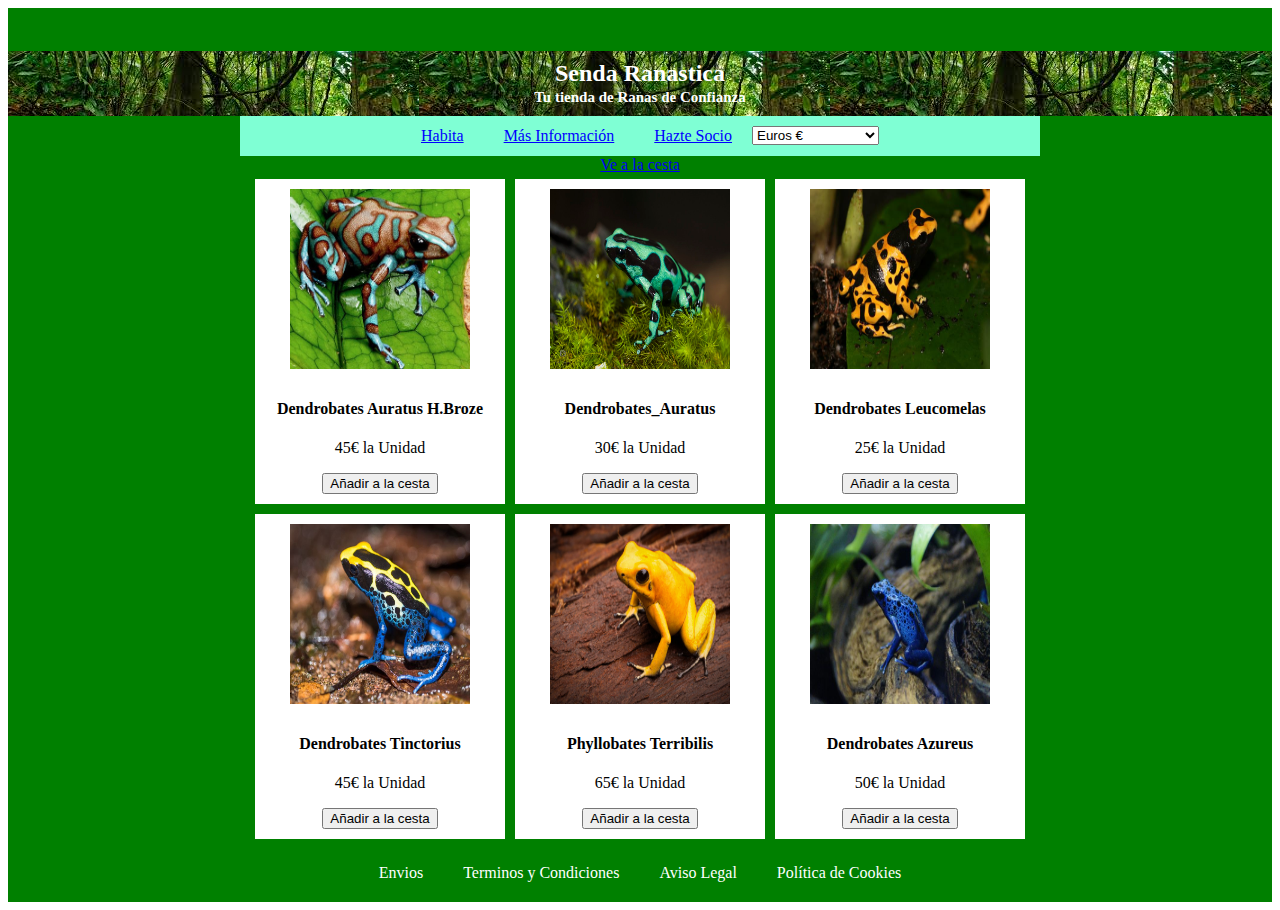
<file: index.html>
<html>
<head>
	<meta charset="utf-8">
	<meta name="viewport" content="width=device-width, initial-scale=1">
	<title></title>
    <link rel="stylesheet" href="style.css">
    
</head>

<body>
    
	<div class="general">
        <h1>
        
        </h1>
		<div class="caja1">
			<h2>Senda Ranastica</h2>
			<p class="subtitulo">Tu tienda de Ranas de Confianza</p>

		</div>
        <div class="general2"> 

            <div class="caja2">
                <p class="parrafo">Habita</p>
                <p class="parrafo">Más Información</p>
                <p class="parrafo">Hazte Socio</p>
                <p><div id ="cesta" class="oculto">Cesta: 0</div></p>
                <select id="divisa" name="select">
                    <option value="euro" selected>Euros €</option>
                    <option value="dolar">Dolars $</option>
                    <option value="mxn">Pesos Mexicanos</option>
                </select>
            </div>
            <div>
                <a href="cesta.html">Ve a la cesta</a>
            </div>
            <div class="caja3">

                <div class="subcaja">
                    <div class="rana">
                        
                        <img class="imagen" src="images/D.AuratusHighlandBronze.jpg">
                        <h4>Dendrobates Auratus H.Broze</h4>
                        <p>45€ la Unidad
                            <p>
                            <button id="BrozeCesta" class="compra">Añadir a la cesta
                                </button>
                            </p>
                        </p>
                       
                    </div>
                    <div class="rana">
                        <img class="imagen" src="images/Dendrobates_Auratus.jpg">
                        <h4>Dendrobates_Auratus</h4>
                        <p>30€ la Unidad</p>
                        <p>
                            <button id="AuratusCesta" class="compra">Añadir a la cesta
                                </button>
                            </p>
                    </div>
                     <div class="rana">
                        <img class="imagen" src="images/Dendrobates_leucomelas.jpg">
                        <h4>Dendrobates Leucomelas</h4>
                        <p>25€ la Unidad</p>
                        <p>
                            <button id="BrozeCesta" class="compra">Añadir a la cesta
                                </button>
                        </p>
                    </div>

                </div>

                    
                <div class="subcaja">

                    <div class="rana">
                        <img class="imagen" src="images/Dendrobates_Tinctorius.jpg">
                        <h4>Dendrobates Tinctorius</h4>
                        <p>45€ la Unidad</p>
                        <p>
                            <button id="BrozeCesta" class="compra">Añadir a la cesta
                                </button>
                        </p>
                    </div>

                    <div class="rana">
                        <img class="imagen" src="images/Phyllobates_terribilis.jpg">
                        <h4>Phyllobates Terribilis</h4>
                        <p>65€ la Unidad</p>
                        <p>
                            <button id="BrozeCesta" class="compra">Añadir a la cesta
                                </button>
                        </p>
                    </div>

                    <div class="rana">
                        <img class="imagen" src="images/Dendrobates_Azureus.jpg">
                        <h4>Dendrobates Azureus</h4>
                        <p>50€ la Unidad</p>
                        <p>
                            <button id="Dendrobates" class="compra">Añadir a la cesta
                                </button>
                        </p>
                    </div>

                </div>
        </div>
    </div>

		<footer>
			<p class="footer1">Envios</p>
			<p class="footer1">Terminos y Condiciones</p>
			<p class="footer1">Aviso Legal</p>
			<p class="footer1">Política de Cookies</p>
		</footer>

	</div>

    <script src="scripts/script.js"></script>
</body>
</html>
</file>
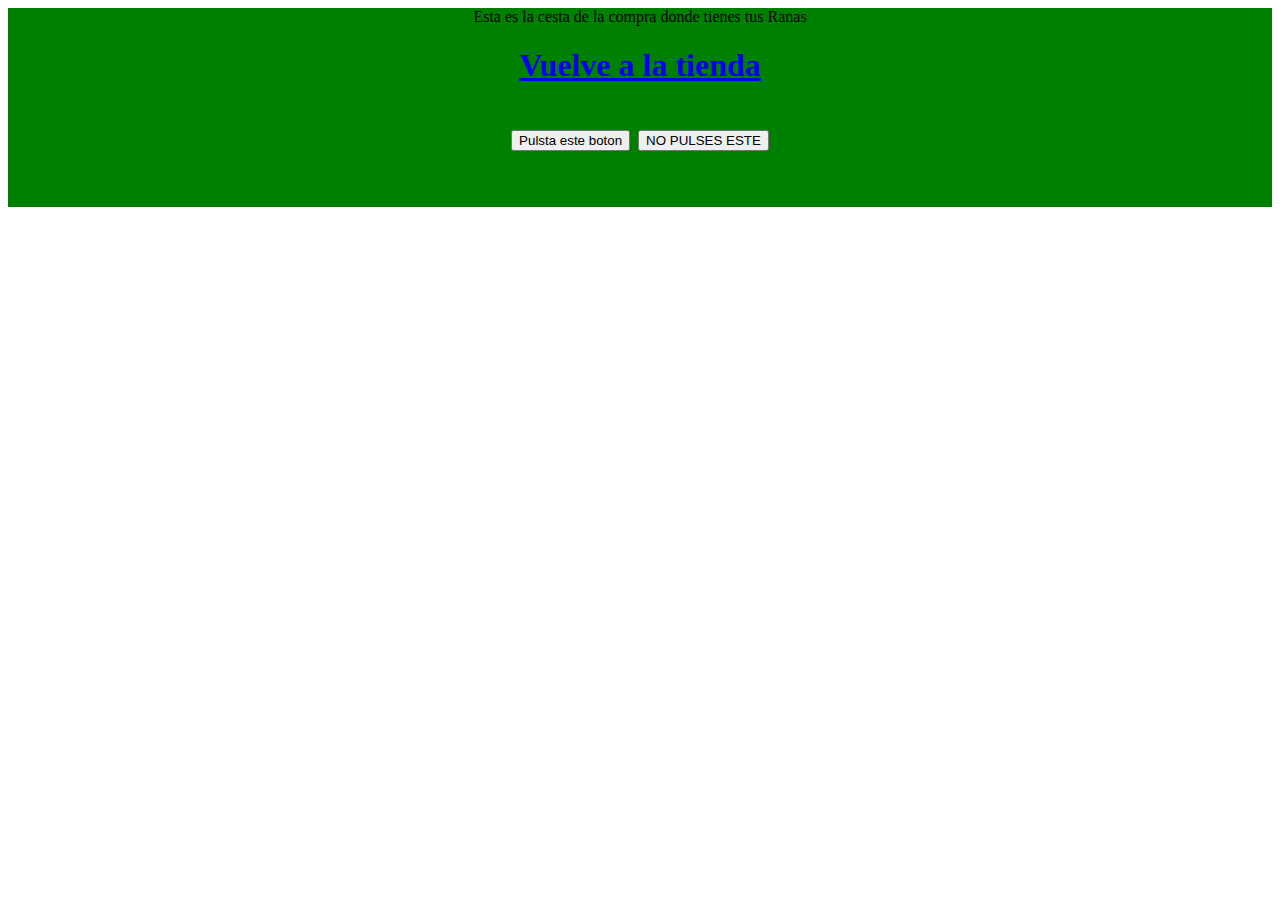
<file: cesta.html>
<!DOCTYPE html>
<html lang="es">
<head>
    <meta charset="UTF-8">
    <meta name="viewport" content="width=device-width, initial-scale=1.0">
    <title>Cesta</title>
    
    <link rel="stylesheet" href="style.css">
</head>
<body>
    <div class="general">
    Esta es la cesta de la compra donde tienes tus Ranas
    <h1>
        <a href="index.html">Vuelve a la tienda</a>
        <p>
            <button id="boton1" class="boton">
                Pulsta este boton
            </button>
            <button id="boton2" class="boton">
                NO PULSES ESTE
            </button>
        </p>
    </h1>
    </div>
    <script src="scripts/compra.js"></script>   
</body>
</html>
</file>
<file: style.css>
.general{
    background-color: green;
    text-align: center;
    flex-direction: column;
    display: flex;
    
}

.caja1{
    background-image: url("images/Fondobosquetropical.jpg");
    color: white;
    height: 65px;
    overflow: auto;
    line-height: 4px;
    
    
    
}

.subtitulo{
    font-weight: bold;
    font-size: 15;
}
.cesta{
    background-color: beige;
    font-size: 29;
}
.oculto{
    display:none;
}
.general2{
    width: 800px;
    margin:0 auto;
    padding:0px;
    
    

}
.caja2{
    background-color: aquamarine;
    display: flex;
    align-items: center;
    justify-content: center;
    height: 40px;
    
}


.parrafo{
    margin: 20px;
    color: blue;
    text-decoration: underline;
}

.parrafo:hover{
    color: white;
}

.subcaja{
    display: flex;
    width: 100%;
    flex-direction: row;
    float: left;
    justify-content: center;
}
    

.rana{
    background-color: white;
    width: 250px;
      height: 325px;
      margin: 5px;
      float: left;
}

.imagen{
    width: 180px;
      height: 180px;
    margin: 10px;
}

footer{
    margin:0px;
    padding:0px;
    align-items: center;
    justify-content: center;
    display: flex;
}

.footer1{
    margin: 20px;
    color: white;

}
</file>
